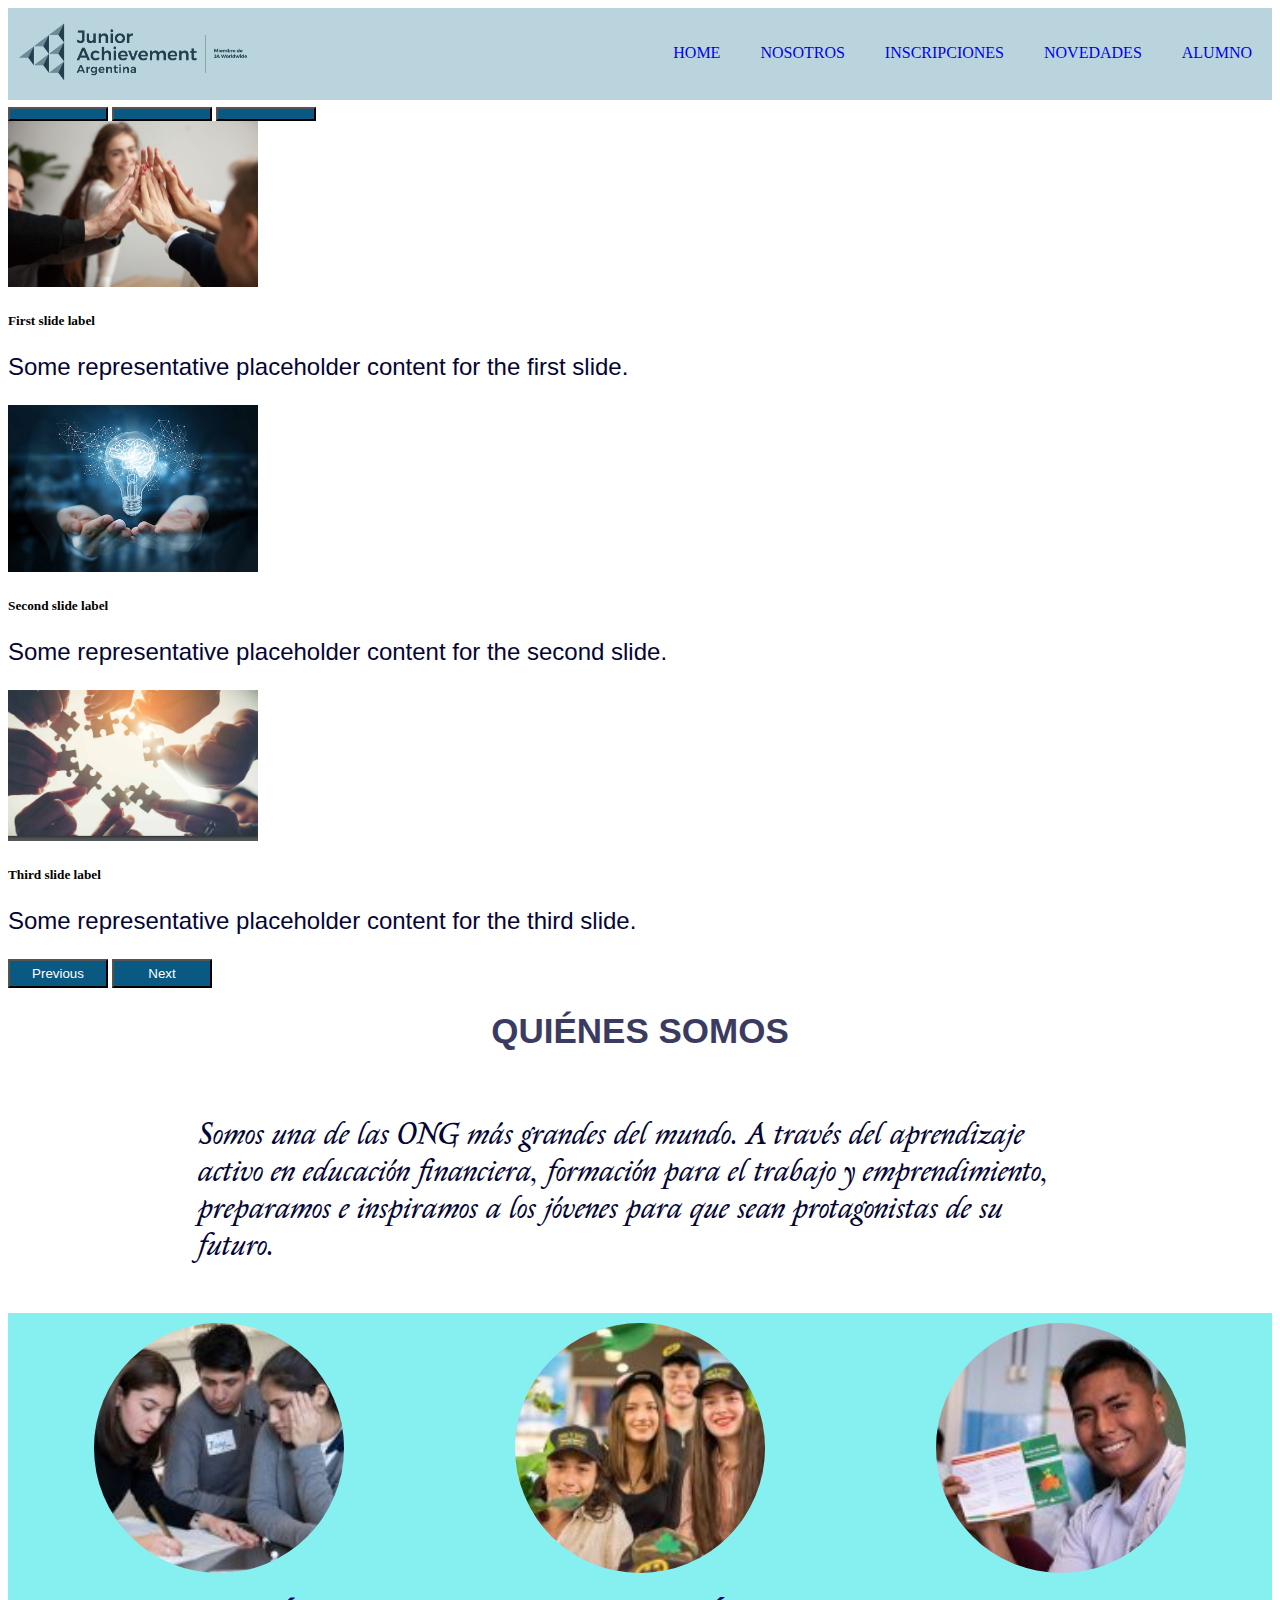
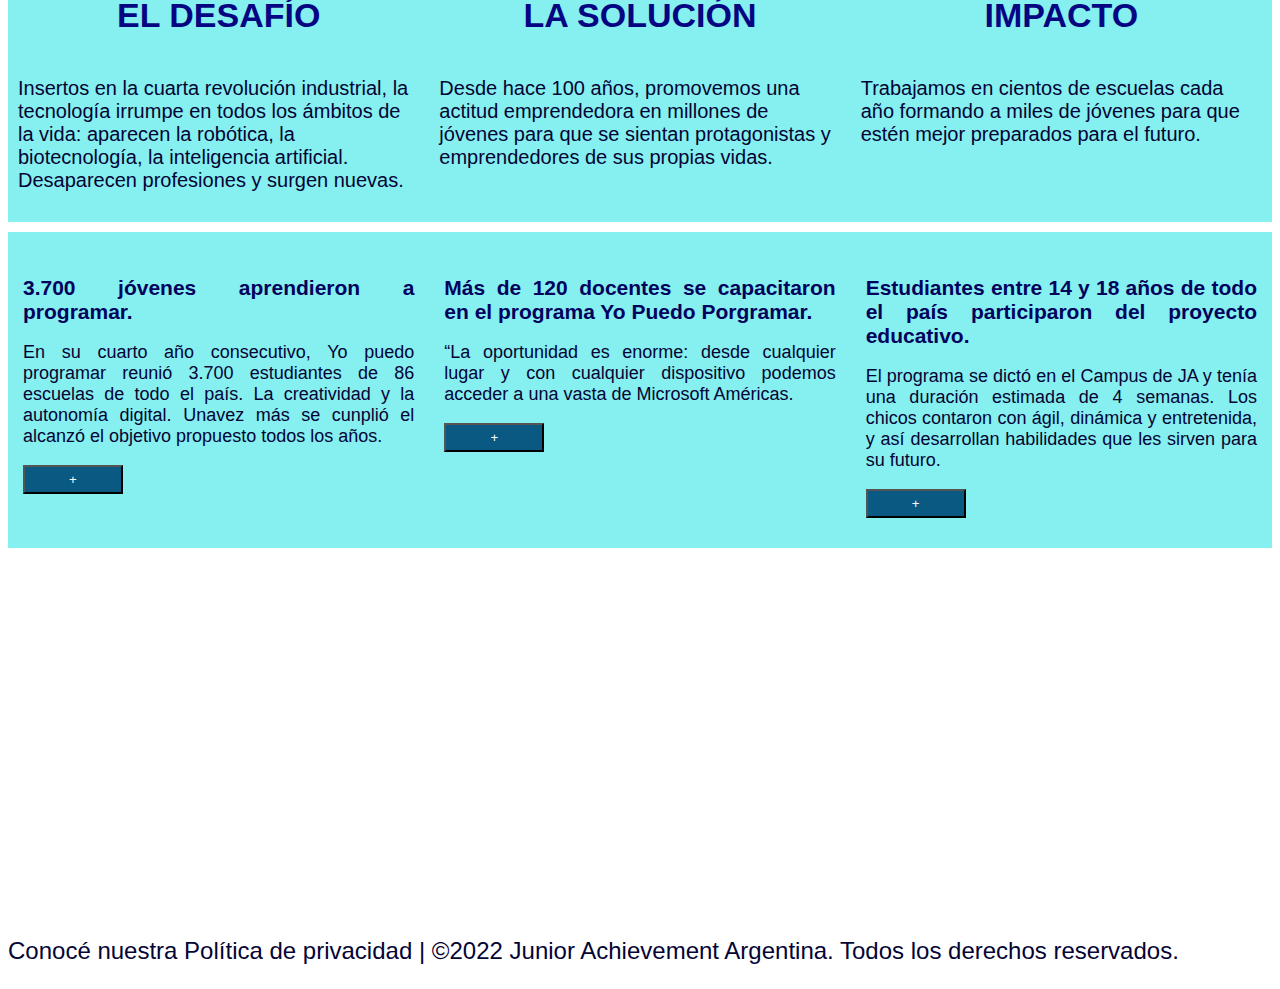
<file: index.html>
<!DOCTYPE html>
<html lang="en">
<head>
    <meta charset="UTF-8">
    <meta name="viewport" content="width=device-width, initial-scale=1.0">
    <title>Document</title>
    <link rel="stylesheet" href="style.css">
    <link href="https://cdn.jsdelivr.net/npm/bootstrap@5.0.2/dist/css/bootstrap.min.css" rel="stylesheet" integrity="sha384-EVSTQN3/azprG1Anm3QDgpJLIm9Nao0Yz1ztcQTwFspd3yD65VohhpuuCOmLASjC" crossorigin="anonymous">
    <script defer src="./main.js"></script>
</head>
<body>
    <header>
        <div>
<img src="./imagenes/logo Junior.png" alt="logo de junior">
        </div>
        <nav>
            <ul>
                <a href="https://junior.org.ar/"><li>HOME</li></a>
                <a href="#nosotros"><li>NOSOTROS</li></a>
                <a href="https://junior.org.ar/INSCRIPCIONES/"><li>INSCRIPCIONES</li></a>
                <a href="https://junior.org.ar/NOVEDADES/"><li>NOVEDADES</li></a>
                <a href="https://junior.org.ar/ALUMNO/"><li>ALUMNO</li></a>
             </ul>
        </nav>
    </header>

    <div id="carouselExampleCaptions" class="carousel slide">
        <div class="carousel-indicators">
          <button type="button" data-bs-target="#carouselExampleCaptions" data-bs-slide-to="0" class="active" aria-current="true" aria-label="Slide 1"></button>
          <button type="button" data-bs-target="#carouselExampleCaptions" data-bs-slide-to="1" aria-label="Slide 2"></button>
          <button type="button" data-bs-target="#carouselExampleCaptions" data-bs-slide-to="2" aria-label="Slide 3"></button>
        </div>
        <div class="carousel-inner">
          <div class="carousel-item active">
            <img src="./imagenes/1.1.jpg" class="d-block w-100" alt="...">
            <div class="carousel-caption d-none d-md-block">
              <h5>First slide label</h5>
              <p>Some representative placeholder content for the first slide.</p>
            </div>
          </div>
          <div class="carousel-item">
            <img src="./imagenes/2.2.jpg" class="d-block w-100" alt="...">
            <div class="carousel-caption d-none d-md-block">
              <h5>Second slide label</h5>
              <p>Some representative placeholder content for the second slide.</p>
            </div>
          </div>
          <div class="carousel-item">
            <img src="./imagenes/3.webp" class="d-block w-100" alt="...">
            <div class="carousel-caption d-none d-md-block">
              <h5>Third slide label</h5>
              <p>Some representative placeholder content for the third slide.</p>
            </div>
          </div>
        </div>
        <button class="carousel-control-prev" type="button" data-bs-target="#carouselExampleCaptions" data-bs-slide="prev">
          <span class="carousel-control-prev-icon" aria-hidden="true"></span>
          <span class="visually-hidden">Previous</span>
        </button>
        <button class="carousel-control-next" type="button" data-bs-target="#carouselExampleCaptions" data-bs-slide="next">
          <span class="carousel-control-next-icon" aria-hidden="true"></span>
          <span class="visually-hidden">Next</span>
        </button>
      </div>
    

    <div class="presentacion">
        <h1>QUIÉNES SOMOS</h1>
        <P>Somos una de las ONG más grandes del mundo. A través del aprendizaje activo en educación financiera, formación para el trabajo y emprendimiento, preparamos e inspiramos a los jóvenes para que sean protagonistas de su futuro.</P>
    </div>
    <div class="contenedor">
    <div class="caja"> 
        <img src="./imagenes/desafio.jpg" alt="desafio de junior">
        <h1>EL DESAFÍO</h1>  
        <p>Insertos en la cuarta revolución industrial, la tecnología irrumpe en todos los ámbitos de la vida: aparecen la robótica, la biotecnología, la inteligencia artificial. Desaparecen profesiones y surgen nuevas.</p>
    </div> 
 <div class="caja">
        <img src="./imagenes/solucion.jpg" alt="solucion de junior">
        <h1>LA SOLUCIÓN</h1>
        <p>Desde hace 100 años, promovemos una actitud emprendedora en millones de jóvenes para que se sientan protagonistas y emprendedores de sus propias vidas.</p>
 </div>  
    <div class="caja">
        <img src="./imagenes/impacto.jpg" alt="impacto de junior">
        <h1>IMPACTO</h1>
        <p>Trabajamos en cientos de escuelas cada año formando a miles de jóvenes para que estén mejor preparados para el futuro.</p>
    </div>
 </div>
 
 <div>


 </div>
 
 <!-- contenedor general para poner todas las noticias -->
 <div class="contenedor">
     <!-- primera noticia -->
     <div class="noticias">
       <h1>3.700 jóvenes aprendieron a programar.</h1>
       <div id="contenido" >
         <!-- este contenedor es el que quiero ocultar/mostrar -->
         <p> En su cuarto año consecutivo, Yo puedo programar reunió 3.700 estudiantes de 86 escuelas de todo el país. La
           creatividad y la autonomía digital. Unavez más se cunplió el alcanzó el objetivo propuesto todos los años.
         </p>
       </div>
       <button onclick='muestra_oculta("contenido")' class="btn btn-primary" form="contenido" >+</button>
     </div>
 
     <!-- segunda noticia -->
     <div class="noticias">
       <h1>Más de 120 docentes se capacitaron en el programa Yo Puedo Porgramar. </h1>
       <div id="contenido2">
         <!-- este contenedor es el que quiero ocultar/mostrar -->
         <p>“La oportunidad es enorme: desde cualquier lugar y con cualquier dispositivo podemos acceder a una vasta
           de Microsoft Américas. </p>
       </div>
       <button onclick="muestra_oculta('contenido2')" class="btn btn-primary" form="contenido2" >+</button>
     </div>
 
     <!-- tercera noticia -->
     <div class="noticias">
       <h1>Estudiantes entre 14 y 18 años de todo el país participaron del proyecto educativo. </h1>
       <div id="contenido3">
         <!-- este contenedor es el que quiero ocultar/mostrar -->
         <p>El programa se dictó en el Campus de JA y tenía una duración estimada de 4 semanas. Los chicos contaron con
           ágil, dinámica y entretenida, y así desarrollan habilidades que les sirven para su futuro.</p>
       </div>
       <button onclick="muestra_oculta('contenido3')" class="btn btn-primary" form="contenido3">+</button>
     </div>
 
   </div>



 <div id="nosotros">
    <iframe src="https://www.google.com/maps/embed?pb=!1m14!1m12!1m3!1d30279.95692540232!2d-69.992448!3d18.438553600000002!2m3!1f0!2f0!3f0!3m2!1i1024!2i768!4f13.1!5e0!3m2!1ses-419!2sdo!4v1723918312109!5m2!1ses-419!2sdo" width="560" height="315" style="border:0;" allowfullscreen="" loading="lazy" referrerpolicy="no-referrer-when-downgrade"></iframe>
    <iframe width="560" height="315" src="https://www.youtube.com/embed/CAvju4e-EPk?si=msgM8NIBW7Yb9YID" title="YouTube video player" frameborder="0" allow="accelerometer; autoplay; clipboard-write; encrypted-media; gyroscope; picture-in-picture; web-share" referrerpolicy="strict-origin-when-cross-origin" allowfullscreen></iframe>
</div>



 <footer>
    <p>Conocé nuestra Política de privacidad | ©2022 Junior Achievement Argentina. Todos los derechos reservados.</p>
 </footer>
   

 <script src="https://cdn.jsdelivr.net/npm/bootstrap@5.0.2/dist/js/bootstrap.bundle.min.js" integrity="sha384-MrcW6ZMFYlzcLA8Nl+NtUVF0sA7MsXsP1UyJoMp4YLEuNSfAP+JcXn/tWtIaxVXM" crossorigin="anonymous"></script>
 
</body>


</html>
</file>
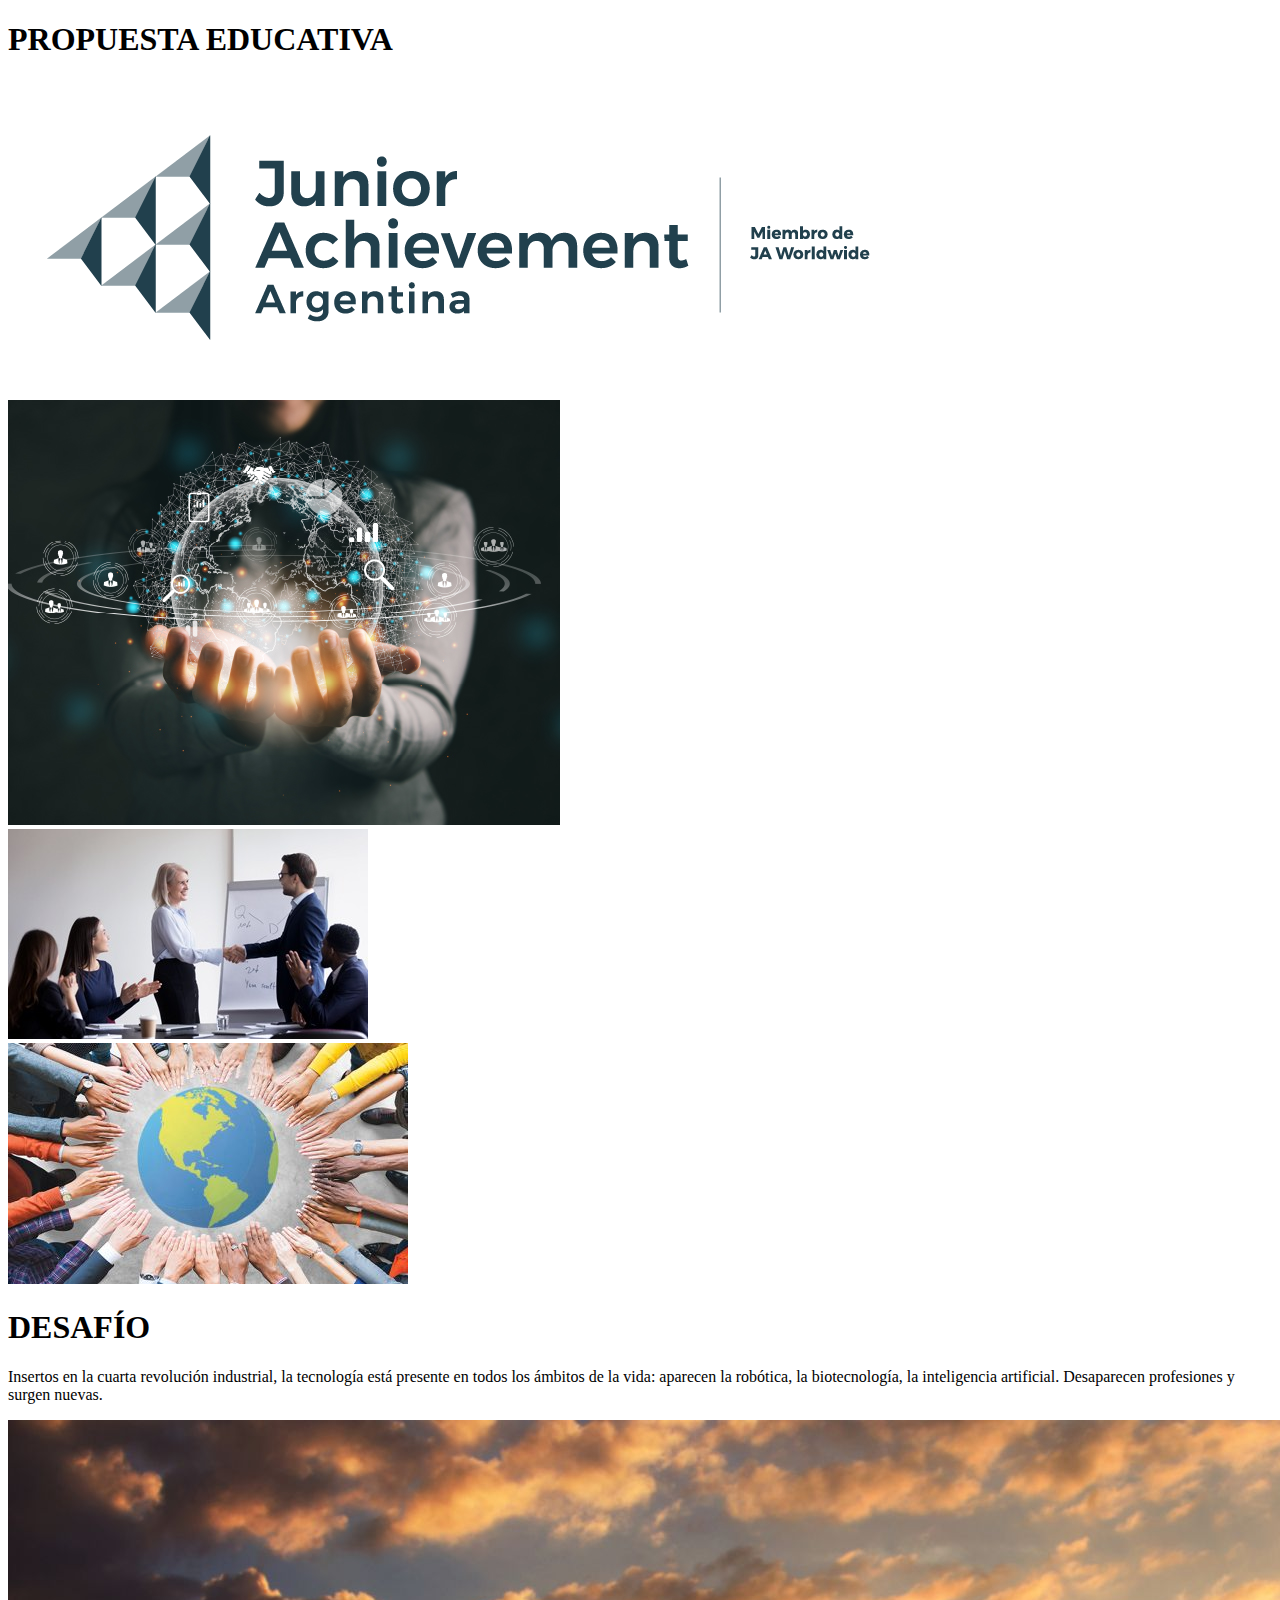
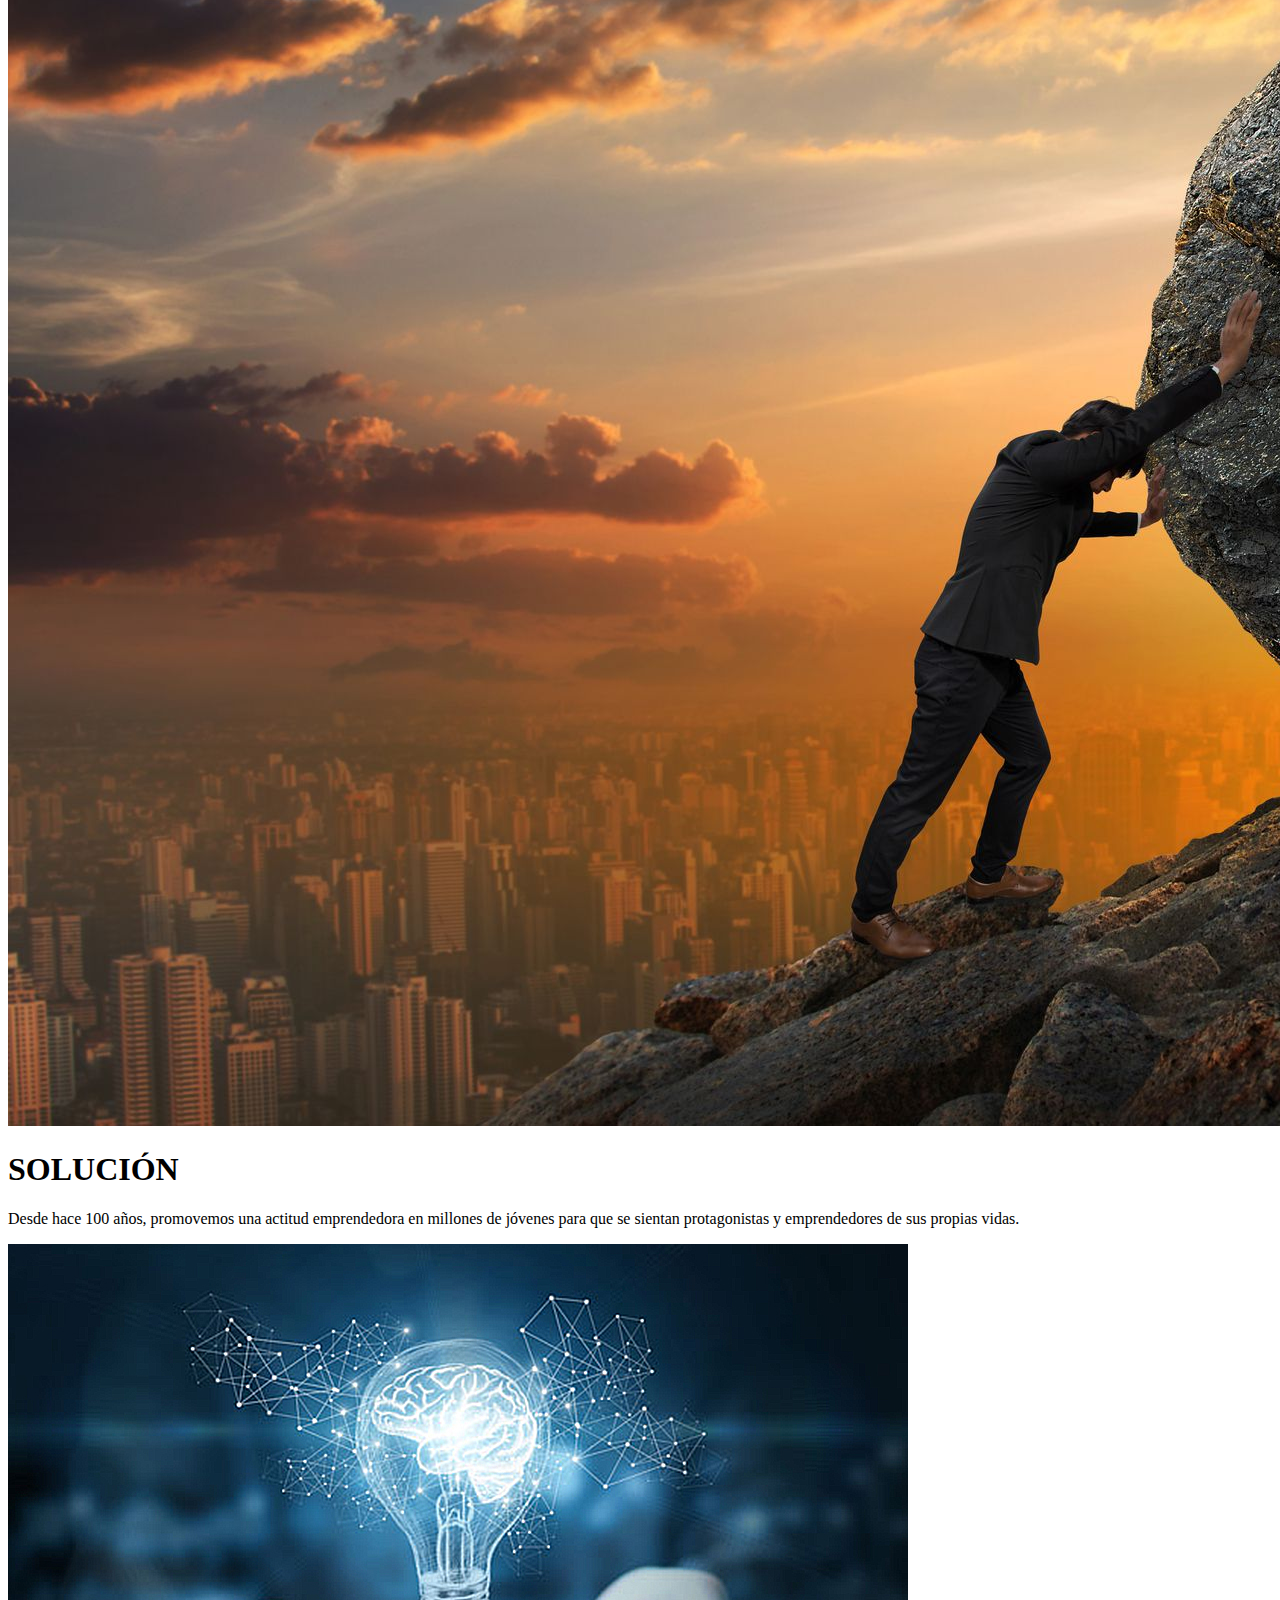
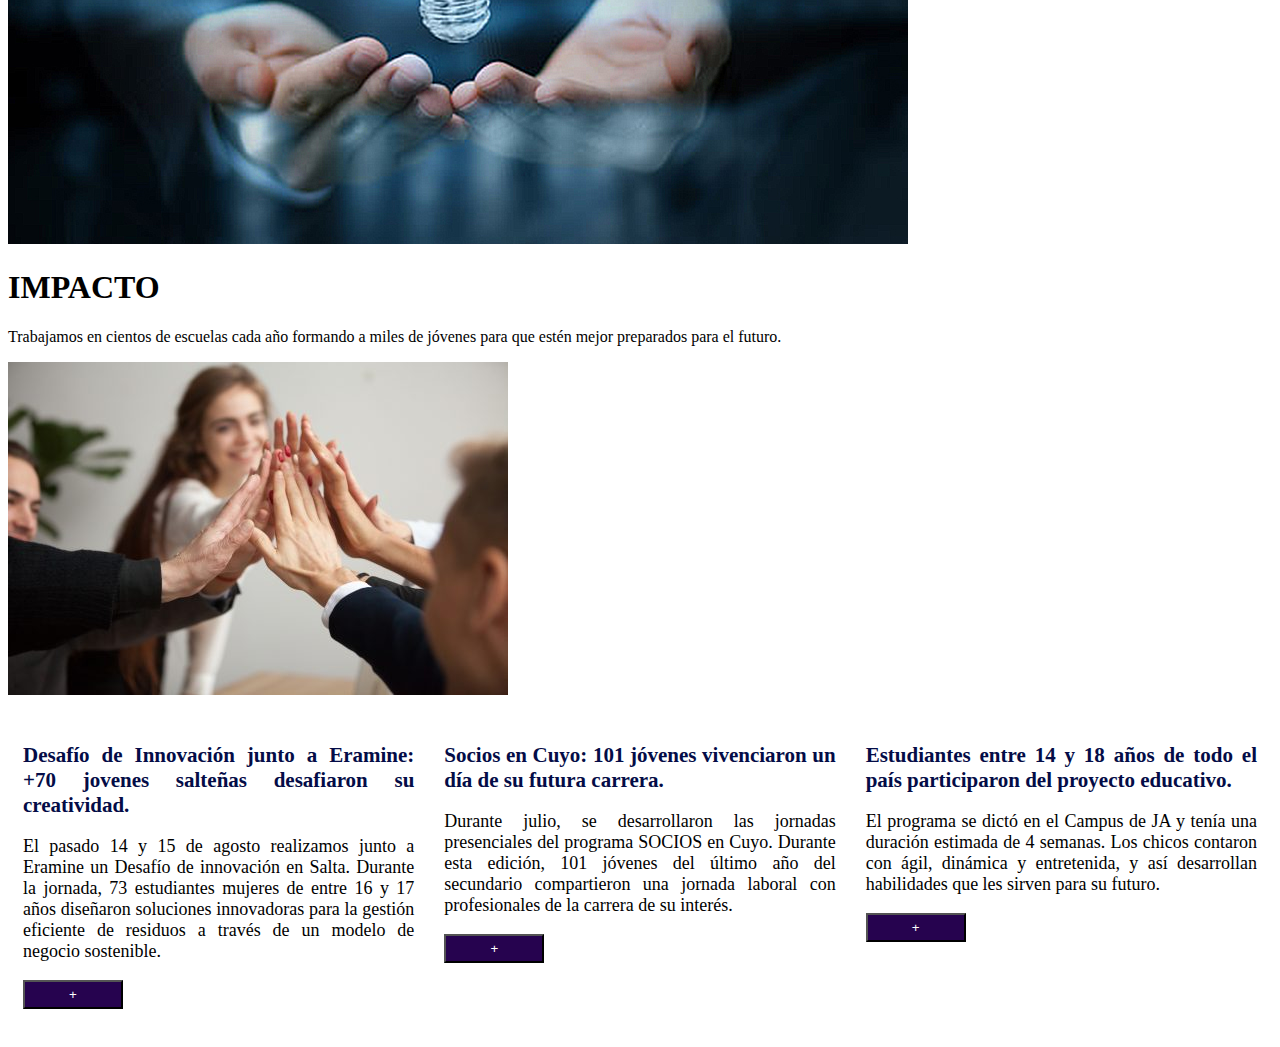
<file: BootStrap/index.html>
<!DOCTYPE html>
<html lang="en">
<head>
    <meta charset="UTF-8">
    <meta name="viewport" content="width=device-width, initial-scale=1.0">
    <title>Bootstrap</title>
    <link rel="stylesheet" href="style.css">
    <link href="https://cdn.jsdelivr.net/npm/bootstrap@5.0.2/dist/css/bootstrap.min.css" rel="stylesheet" integrity="sha384-EVSTQN3/azprG1Anm3QDgpJLIm9Nao0Yz1ztcQTwFspd3yD65VohhpuuCOmLASjC" crossorigin="anonymous">
    <script defer src="./main.js"></script>
</head>

<body>
    <div class="container">
        <div class="row align-items-center mb-4">
            <div class="col-md-8 bg-secondary">
                <h1 class="text-light">PROPUESTA EDUCATIVA</h1>
            </div>
            <div class="col-md-4 text-end">
                <img src="./imagenes/logo Junior.png" alt="Logo" class="img-fluid">
            </div>
        </div>

        <div id="carouselExampleSlidesOnly" class="carousel slide" data-bs-ride="carousel">
            <div class="carousel-inner">
              <div class="carousel-item active">
                <img src="./imagenes/carrousel/1.jpg" class="d-block w-100" alt="...">
              </div>
              <div class="carousel-item">
                <img src="./imagenes/carrousel/2.jpg" class="d-block w-100" alt="...">
              </div>
              <div class="carousel-item">
                <img src="./imagenes/carrousel/3.jpg" class="d-block w-100" alt="...">
              </div>
            </div>
          </div>

        <div class="row"> 
            <div class="col-lg-4 col-md-6 mb-4">
                <div class="bg-info text-light p-3">
                    <h1 class="h4">DESAFÍO</h1>
                    <p>Insertos en la cuarta revolución industrial, la tecnología está presente en todos los ámbitos de la vida: aparecen la robótica, la biotecnología, la inteligencia artificial. Desaparecen profesiones y surgen nuevas. </p>
                    <img src="./imagenes/desafio..jpg" alt="Desafío" class="img-fluid">
                </div>
            </div> 

            <div class="col-lg-4 col-md-6 mb-4">
                <div class="bg-info text-light p-3">
                    <h1 class="h4">SOLUCIÓN</h1>
                    <p>Desde hace 100 años, promovemos una actitud emprendedora en millones de jóvenes para que se sientan protagonistas y emprendedores de sus propias vidas. </p>
                    <img src="./imagenes/solucion.jpg" alt="Solución" class="img-fluid">
                </div>
            </div>

            <div class="col-lg-4 col-md-6 mb-4">
                <div class="bg-info text-light p-3">
                    <h1 class="h4">IMPACTO</h1>
                    <p>Trabajamos en cientos de escuelas cada año formando a miles de jóvenes para que estén mejor preparados para el futuro.</p>
                    <img src="./imagenes/impacto.jpg" alt="Impacto" class="img-fluid">
                </div>
            </div>
        </div>
    </div>


<!-- contenedor general para poner todas las noticias -->
<div class="contenedor">
    <!-- primera noticia -->
    <div class="noticias">
      <h1>Desafío de Innovación junto a Eramine: +70 jovenes salteñas desafiaron su creatividad.</h1>
      <div id="contenido" >
        <!-- este contenedor es el que quiero ocultar/mostrar -->
        <p> El pasado 14 y 15 de agosto realizamos junto a Eramine un Desafío de innovación en Salta. Durante la jornada, 73 estudiantes mujeres de entre 16 y 17 años diseñaron soluciones innovadoras para la gestión eficiente de residuos a través de un modelo de negocio sostenible. 

        </p>
      </div>
      <button onclick='muestra_oculta("contenido")' class="btn btn-primary" form="contenido" >+</button>
    </div>

    <!-- segunda noticia -->
    <div class="noticias">
      <h1>Socios en Cuyo: 101 jóvenes vivenciaron un día de su futura carrera. </h1>
      <div id="contenido2">
        <!-- este contenedor es el que quiero ocultar/mostrar -->
        <p>Durante julio, se desarrollaron las jornadas presenciales del programa SOCIOS en Cuyo. Durante esta edición, 101 jóvenes del último año del secundario compartieron una jornada laboral con profesionales de la carrera de su interés.
  </p>
      </div>
      <button onclick="muestra_oculta('contenido2')" class="btn btn-primary" form="contenido2" >+</button>
    </div>

    <!-- tercera noticia -->
    <div class="noticias">
      <h1>Estudiantes entre 14 y 18 años de todo el país participaron del proyecto educativo. </h1>
      <div id="contenido3">
        <!-- este contenedor es el que quiero ocultar/mostrar -->
        <p>El programa se dictó en el Campus de JA y tenía una duración estimada de 4 semanas. Los chicos contaron con
          ágil, dinámica y entretenida, y así desarrollan habilidades que les sirven para su futuro.</p>
      </div>
      <button onclick="muestra_oculta('contenido3')" class="btn btn-primary" form="contenido3">+</button>
    </div>

  </div>

    <script src="https://cdn.jsdelivr.net/npm/bootstrap@5.0.2/dist/js/bootstrap.bundle.min.js" integrity="sha384-MrcW6ZMFYlzcLA8Nl+NtUVF0sA7MsXsP1UyJoMp4YLEuNSfAP+JcXn/tWtIaxVXM" crossorigin="anonymous"></script>
 

</body>
</html>
</file>
<file: style.css>
@import url('https://fonts.googleapis.com/css2?family=Sedan:ital@0;1&display=swap');
header{
    display: flex;
    flex-direction: row;
    justify-content: space-between;
  background-color: rgb(186, 212, 222);  
  width: 100%;
}
a{
    text-decoration: none;
}
header ul{
    list-style: none;
    display: flex;
    flex-direction: row;
}
header ul li{
    margin: 20px;
}

img{
    width: 250px;
}
h1{
 font-size: 34px;   
 color: rgb(6, 6, 131);
 font-family: 'Gill Sans', 'Gill Sans MT', Calibri, 'Trebuchet MS', sans-serif;
}
p{
    font-size: 24px;
    color: rgb(4, 4, 53);
    font-family: 'Gill Sans', 'Gill Sans MT', Calibri, 'Trebuchet MS', sans-serif;
}

.presentacion{
  width: 100%;  
  display: flex;
  flex-direction: column;
  align-items: center;
}
.presentacion h1{
    font-size: 35px;
    color: rgb(59, 59, 97);
}
.presentacion p{
    width: 70%;
    font-size: 30px;
    padding: 10px;
    font-family: "Sedan", serif; font-weight: 400; font-style: italic;
}
#nosotros {
    width: 100%;
    display: flex;
    flex-direction: row;
    align-items: center;
}
#nosotros iframe{
    padding: 10px;
    margin: 10px;
}
.contenedor{
    display: flex;
    flex-direction: row;
    width: 100%;
    margin: 10px 0 10px  0;
    background-color: rgb(134, 239, 239);
}

.caja{
    width: 100%;
    height: 100%;
    padding: 10px;
    display: flex;
    flex-direction: column;
    justify-content: center;
    align-items: center;
}

.caja img{
    border-radius: 50%;
}
.caja p{
    font-size: 20px;
}

.contenedor {
    display: flex;
    flex-direction: row;
    width: 100%;
  }
.noticias {
    width: 100%;
    margin: 15px 0;
    padding: 15px;
  }
  .noticias h1 {
    font-size: 21px;
    color: rgb(3, 3, 93);
    text-align: justify;
  }
  .noticias p {
    font-size: 18px;
    text-align: justify;
  }
  button {
    background-color: rgb(10, 89, 131);
    color: white;
    padding: 5px;
    width: 100px;
    cursor: pointer;
  }
</file>
<file: BootStrap/style.css>
.contenedor {
    display: flex;
    flex-direction: row;
    width: 100%;
  }
  .noticias {
    width: 100%;
    margin: 15px 0;
    padding: 15px;
  }
  .noticias h1 {
    font-size: 21px;
    color: rgb(4, 12, 71);
    text-align: justify;
  }
  .noticias p {
    font-size: 18px;
    text-align: justify;
  }
  button {
    background-color: rgb(38, 3, 79);
    color: white;
    padding: 5px;
    width: 100px;
    cursor: pointer;
  }
</file>
